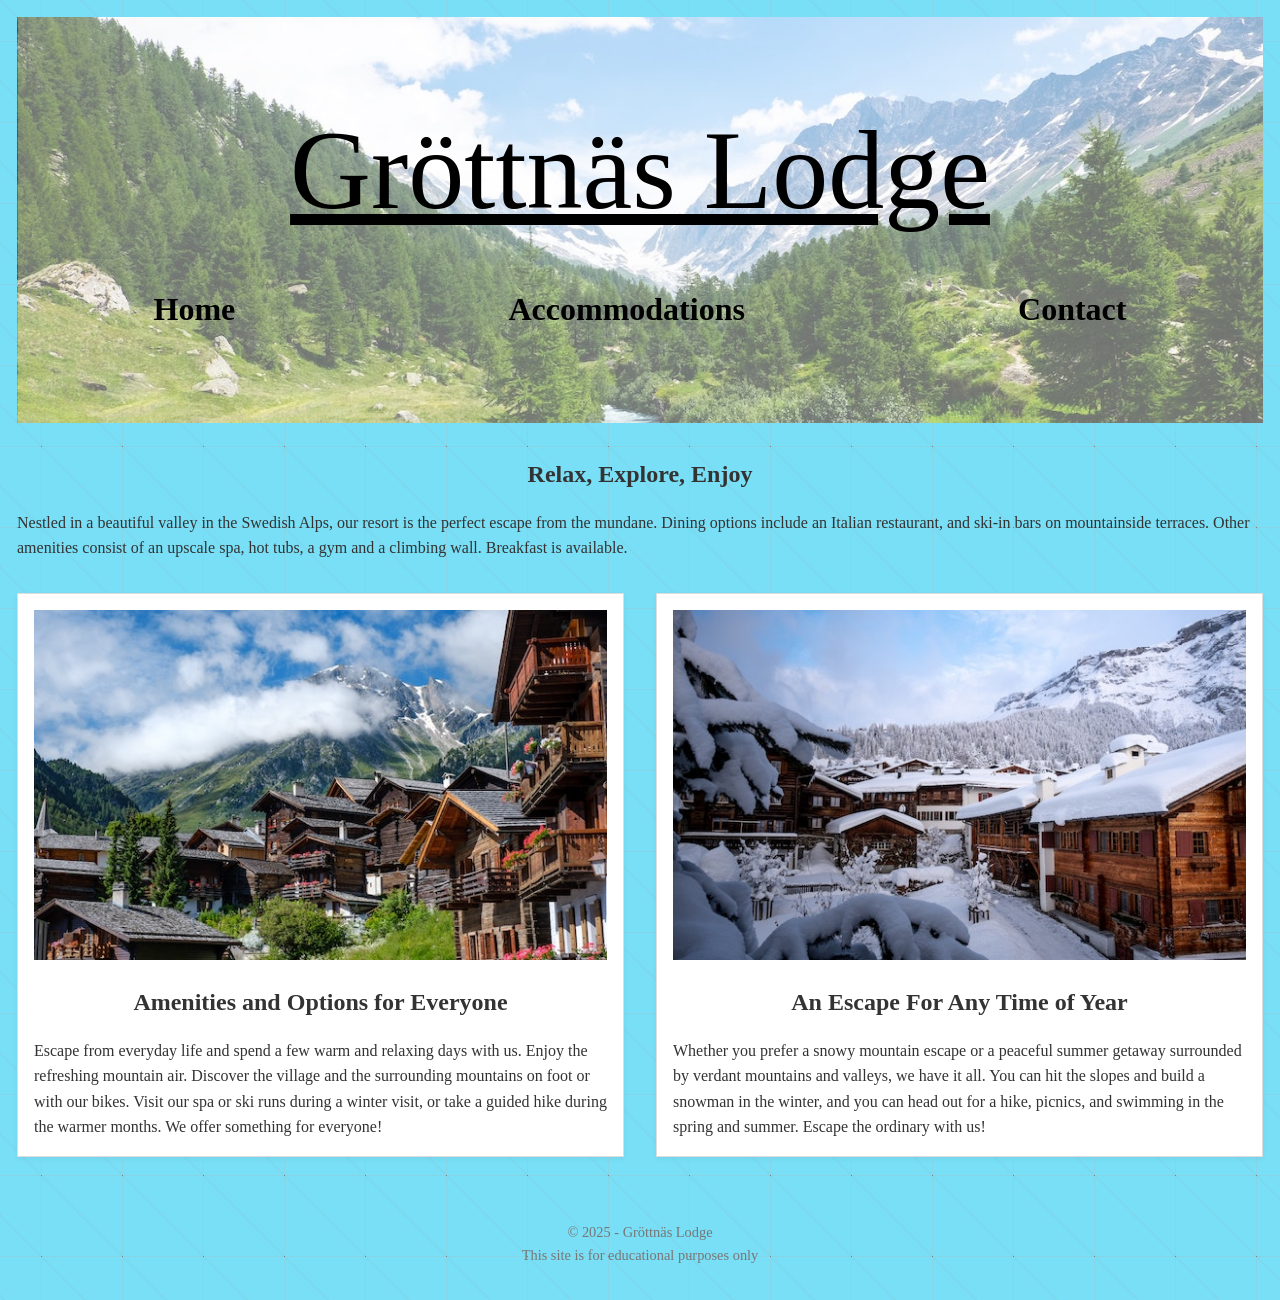
<file: index.html>
<!DOCTYPE html>
<html lang="en">
<head>
  <meta charset="UTF-8">
  <meta name="author" content="Griffin Flowers">
  <meta name="description" content="Welcome to Gröttnäs Lodge – your perfect mountain getaway.">
  <meta name="viewport" content="width=device-width, initial-scale=1.0">
  <title>Gröttnäs Lodge</title>
  <link rel="icon" href="images/favicon.ico" type="image/x-icon">
  <link rel="stylesheet" href="styles.css">
</head>
<body>
  <div class="wrapper">
    <header class="hero">
      <h1><a href="index.html">Gröttnäs Lodge</a></h1>
      <nav>
        <ul>
          <li><a href="index.html">Home</a></li>
          <li><a href="#">Accommodations</a></li>
          <li><a href="contact.html">Contact</a></li>
        </ul>
      </nav>
    </header>

    <main>
      <section class="intro">
        <h2 class="intro-heading">Relax, Explore, Enjoy</h2>
        <p>
          Nestled in a beautiful valley in the Swedish Alps, our resort is the perfect escape from the mundane.
          Dining options include an Italian restaurant, and ski-in bars on mountainside terraces. Other amenities
          consist of an upscale spa, hot tubs, a gym and a climbing wall. Breakfast is available.
        </p>
      </section>

      <section class="features">
        <article>
          <img src="images/swiss-chalet.jpg" alt="Charming Swiss chalet with mountain backdrop" width="600" height="300">
          <h3 class="intro-heading">Amenities and Options for Everyone</h3>
          <p>
            Escape from everyday life and spend a few warm and relaxing days with us. Enjoy the refreshing mountain air.
            Discover the village and the surrounding mountains on foot or with our bikes. Visit our spa or ski runs during
            a winter visit, or take a guided hike during the warmer months. We offer something for everyone!
          </p>
        </article>
        <article>
          <img src="images/snowy-chalet.jpg" alt="Snow-covered chalet in the Alps" width="600" height="300">
          <h3 class="intro-heading">An Escape For Any Time of Year</h3>
          <p>
            Whether you prefer a snowy mountain escape or a peaceful summer getaway surrounded by verdant mountains and valleys,
            we have it all. You can hit the slopes and build a snowman in the winter, and you can head out for a hike,
            picnics, and swimming in the spring and summer. Escape the ordinary with us!
          </p>
        </article>
      </section>
    </main>

    <footer>
      <p>&copy; 2025 - Gröttnäs Lodge</p>
      <p>This site is for educational purposes only</p>
    </footer>
  </div>
</body>
</html>
</file>
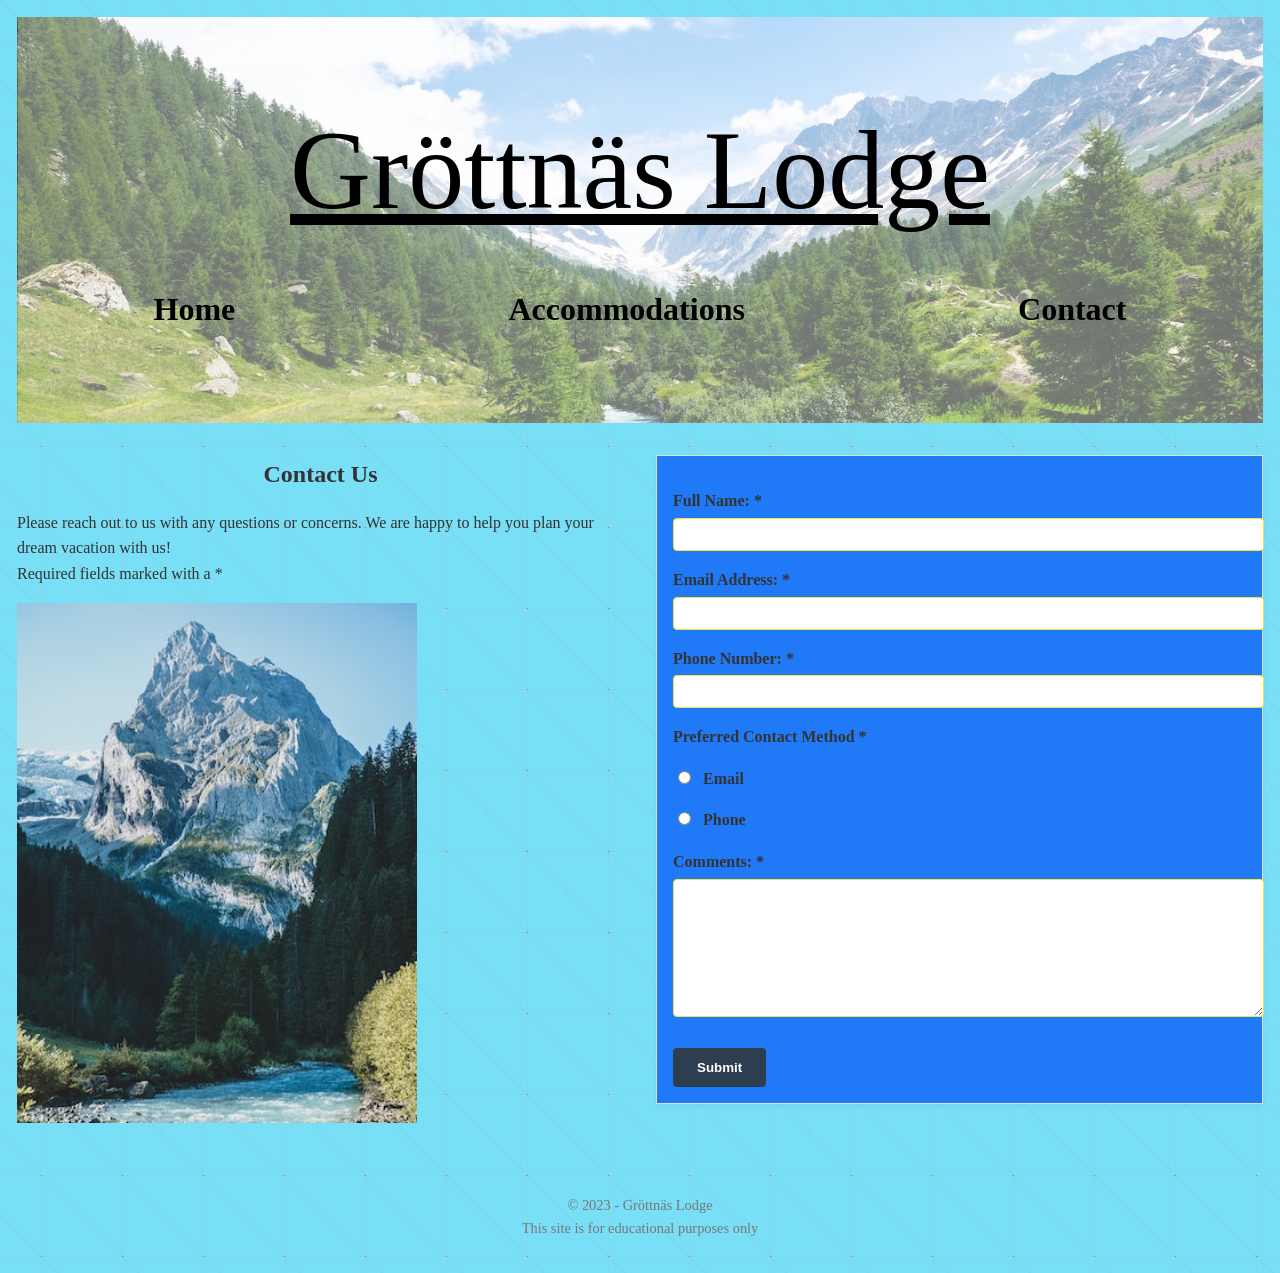
<file: contact.html>
<!DOCTYPE html>
<html lang="en">
<head>
  <meta charset="UTF-8">
  <meta name="author" content="Griffin Flowers">
  <meta name="description" content="Contact Gröttnäs Lodge for inquiries, support, and booking assistance.">
  <meta name="viewport" content="width=device-width, initial-scale=1.0">
  <title>Gröttnäs Lodge | Contact</title>
  <link rel="icon" href="images/favicon.ico" type="image/x-icon">
  <link rel="stylesheet" href="styles.css">
</head>
<body>
  <div class="wrapper">
    <header class="hero">
      <h1><a href="index.html">Gröttnäs Lodge</a></h1>
      <nav>
        <ul>
          <li><a href="index.html">Home</a></li>
          <li><a href="#">Accommodations</a></li>
          <li><a href="contact.html">Contact</a></li>
        </ul>
      </nav>
    </header>

    <main class="contact-grid">
      <section class="contact-info">
        <h2 class="intro-heading">Contact Us</h2>
        <p>
          Please reach out to us with any questions or concerns. We are happy to help you plan your dream vacation with us!<br>
          <strong>Required fields marked with a *</strong>
        </p>
        <img src="images/swiss-peak.jpg" alt="Snowy peak of the Swiss Alps" width="400" height="300">
      </section>

      <section class="contact-form">
        <form action="https://wp.zybooks.com/form-viewer.php" method="post">
          <label for="name">Full Name: *</label>
          <input type="text" id="name" name="name" required>

          <label for="email">Email Address: *</label>
          <input type="email" id="email" name="email" required>

          <label for="phone">Phone Number: *</label>
          <input type="tel" id="phone" name="phone" required>

          <fieldset>
            <legend>Preferred Contact Method *</legend>
            <label><input type="radio" name="contact-method" value="email" required> Email</label>
            <label><input type="radio" name="contact-method" value="phone"> Phone</label>
          </fieldset>

          <label for="comments">Comments: *</label>
          <textarea id="comments" name="comments" required></textarea>

          <input type="submit" value="Submit">
        </form>
      </section>
    </main>

    <footer>
      <p>&copy; 2023 - Gröttnäs Lodge</p>
      <p>This site is for educational purposes only</p>
    </footer>
  </div>
</body>
</html>
</file>
<file: styles.css>
/* OBFUSCATED BY CSSOBFUSCATOR.COM at 2025/05/03 04:28:30 */
html,body{margin-left:0;}nav a:hover{text-decoration:underline;}body,html{margin-bottom:0;}body,html{margin-right:0;}html,body{margin-top:0;}body,html{padding-left:0;}html,body{padding-bottom:0;}body,html{padding-right:0;}header[class~=hero]{background:url("images/swiss-valley.jpg") center/cover no-repeat;}body,html{padding-top:0;}html{border-left-width:0;}header[class~=hero]{color:#fff;}html{border-bottom-width:0;}html{border-right-width:0;}html{border-top-width:0;}html{border-left-style:none;}html{border-bottom-style:none;}html{border-right-style:none;}html{border-top-style:none;}html{border-left-color:currentColor;}html{border-bottom-color:currentColor;}html{border-right-color:currentColor;}html{border-top-color:currentColor;}html{border-image:none;}html{font-size:100%;}html{font:inherit;}body,html{vertical-align:baseline;}header[class~=hero]{text-align:center;}body{border-left-width:0;}body{border-bottom-width:0;}body{border-right-width:0;}body{border-top-width:0;}body{border-left-style:none;}body{border-bottom-style:none;}body{border-right-style:none;}body{border-top-style:none;}body{border-left-color:currentColor;}body{border-bottom-color:currentColor;}body{border-right-color:currentColor;}body{border-top-color:currentColor;}body{border-image:none;}body{font-size:100%;}body{font:inherit;}div,span{margin-left:0;}header[class~=hero],.features article{padding-left:1rem;}header[class~=hero]{padding-bottom:4rem;}div,span{margin-bottom:0;}span,div{margin-right:0;}span,div{margin-top:0;}span,div{padding-left:0;}div,span{padding-bottom:0;}div,span{padding-right:0;}blockquote:before{content:"";}header[class~=hero]{padding-right:1rem;}span,div{padding-top:0;}div{border-left-width:0;}div{border-bottom-width:0;}div{border-right-width:0;}div{border-top-width:0;}div{border-left-style:none;}div{border-bottom-style:none;}nav a:hover{color:var(--accent);}div{border-right-style:none;}div{border-top-style:none;}div{border-left-color:currentColor;}header[class~=hero]{padding-top:4rem;}div{border-bottom-color:currentColor;}div{border-right-color:currentColor;}div{border-top-color:currentColor;}div{border-image:none;}div{font-size:100%;}div{font:inherit;}div,span{vertical-align:baseline;}:root{--primary:#2c3e50;}.features article{flex:1 1 48%;}span{border-left-width:0;}span{border-bottom-width:0;}span{border-right-width:0;}span{border-top-width:0;}.features article{background:white;}span{border-left-style:none;}.features article{padding-bottom:1rem;}span{border-bottom-style:none;}span{border-right-style:none;}span{border-top-style:none;}span{border-left-color:currentColor;}span{border-bottom-color:currentColor;}span{border-right-color:currentColor;}span{border-top-color:currentColor;}span{border-image:none;}span{font-size:100%;}span{font:inherit;}applet,object,h1,iframe{margin-left:0;}object,h1,applet,iframe{margin-bottom:0;}applet,object{margin-right:0;}object,applet{margin-top:0;}object,applet{padding-left:0;}applet,object{padding-bottom:0;}object,applet{padding-right:0;}object,applet{padding-top:0;}applet{border-left-width:0;}applet{border-bottom-width:0;}applet{border-right-width:0;}applet{border-top-width:0;}applet{border-left-style:none;}:root{--accent:#f0e73d;}applet{border-bottom-style:none;}applet{border-right-style:none;}applet{border-top-style:none;}applet{border-left-color:currentColor;}applet{border-bottom-color:currentColor;}applet{border-right-color:currentColor;}applet{border-top-color:currentColor;}applet{border-image:none;}applet{font-size:100%;}applet{font:inherit;}applet,object{vertical-align:baseline;}object{border-left-width:0;}object{border-bottom-width:0;}object{border-right-width:0;}object{border-top-width:0;}object{border-left-style:none;}object{border-bottom-style:none;}object{border-right-style:none;}object{border-top-style:none;}object{border-left-color:currentColor;}object{border-bottom-color:currentColor;}object{border-right-color:currentColor;}object{border-top-color:currentColor;}object{border-image:none;}object{font-size:100%;}object{font:inherit;}.features article{padding-right:1rem;}h1,iframe{margin-right:0;}iframe,h1{margin-top:0;}.features article{padding-top:1rem;}iframe,h1{padding-left:0;}iframe,h1{padding-bottom:0;}h1,iframe{padding-right:0;}iframe,h1{padding-top:0;}iframe{border-left-width:0;}iframe{border-bottom-width:0;}iframe{border-right-width:0;}iframe{border-top-width:0;}iframe{border-left-style:none;}iframe{border-bottom-style:none;}iframe{border-right-style:none;}iframe{border-top-style:none;}iframe{border-left-color:currentColor;}iframe{border-bottom-color:currentColor;}iframe{border-right-color:currentColor;}iframe{border-top-color:currentColor;}iframe{border-image:none;}iframe{font-size:100%;}iframe{font:inherit;}iframe,h1{vertical-align:baseline;}.features article{border-left-width:.75pt;}.features article{border-bottom-width:.75pt;}h1{border-left-width:0;}h1{border-bottom-width:0;}.features article{border-right-width:.75pt;}h1{border-right-width:0;}h1{border-top-width:0;}h1{border-left-style:none;}h1{border-bottom-style:none;}h1{border-right-style:none;}.features article{border-top-width:.75pt;}h1{border-top-style:none;}h1{border-left-color:currentColor;}h1{border-bottom-color:currentColor;}h1{border-right-color:currentColor;}h1{border-top-color:currentColor;}h1{border-image:none;}h1{font-size:100%;}h1{font:inherit;}h2,h3{margin-left:0;}h3,h2{margin-bottom:0;}h2,h3{margin-right:0;}h2,h3{margin-top:0;}h3,h2{padding-left:0;}h2,h3{padding-bottom:0;}h2,h3{padding-right:0;}h3,h2{padding-top:0;}h2{border-left-width:0;}h2{border-bottom-width:0;}h2{border-right-width:0;}.features article{border-left-style:solid;}h2{border-top-width:0;}h2{border-left-style:none;}h2{border-bottom-style:none;}h2{border-right-style:none;}h2{border-top-style:none;}h2{border-left-color:currentColor;}h2{border-bottom-color:currentColor;}h2{border-right-color:currentColor;}h2{border-top-color:currentColor;}h2{border-image:none;}.features article{border-bottom-style:solid;}h2{font-size:100%;}h2{font:inherit;}h3,h2{vertical-align:baseline;}nav a:focus{text-decoration:underline;}h3{border-left-width:0;}h3{border-bottom-width:0;}h3{border-right-width:0;}h3{border-top-width:0;}h3{border-left-style:none;}h3{border-bottom-style:none;}h3{border-right-style:none;}.features article{border-right-style:solid;}h3{border-top-style:none;}.features article{border-top-style:solid;}h3{border-left-color:currentColor;}h3{border-bottom-color:currentColor;}h3{border-right-color:currentColor;}h3{border-top-color:currentColor;}h3{border-image:none;}h3{font-size:100%;}h3{font:inherit;}h5,h4{margin-left:0;}h4,h5{margin-bottom:0;}h4,h5{margin-right:0;}h4,h5{margin-top:0;}h4,h5{padding-left:0;}h4,h5{padding-bottom:0;}h5,h4{padding-right:0;}h4,h5{padding-top:0;}h4{border-left-width:0;}h4{border-bottom-width:0;}h4{border-right-width:0;}h4{border-top-width:0;}h4{border-left-style:none;}h4{border-bottom-style:none;}h4{border-right-style:none;}h4{border-top-style:none;}h4{border-left-color:currentColor;}h4{border-bottom-color:currentColor;}h4{border-right-color:currentColor;}h4{border-top-color:currentColor;}h4{border-image:none;}h4{font-size:100%;}h4{font:inherit;}nav a:focus{color:var(--accent);}h5,h4{vertical-align:baseline;}blockquote:before{content:none;}h5{border-left-width:0;}h5{border-bottom-width:0;}h5{border-right-width:0;}h5{border-top-width:0;}h5{border-left-style:none;}h5{border-bottom-style:none;}h5{border-right-style:none;}h5{border-top-style:none;}h5{border-left-color:currentColor;}h5{border-bottom-color:currentColor;}h5{border-right-color:currentColor;}h5{border-top-color:currentColor;}h5{border-image:none;}h5{font-size:100%;}h5{font:inherit;}p,h6{margin-left:0;}h6,p{margin-bottom:0;}p,h6{margin-right:0;}p,h6{margin-top:0;}h6,p{padding-left:0;}h6,p{padding-bottom:0;}h6,p{padding-right:0;}p,h6{padding-top:0;}h6{border-left-width:0;}h6{border-bottom-width:0;}h6{border-right-width:0;}h6{border-top-width:0;}.features article{border-left-color:#ddd;}h6{border-left-style:none;}h6{border-bottom-style:none;}h6{border-right-style:none;}h6{border-top-style:none;}h6{border-left-color:currentColor;}h6{border-bottom-color:currentColor;}h6{border-right-color:currentColor;}h6{border-top-color:currentColor;}h6{border-image:none;}h6{font-size:100%;}h6{font:inherit;}p,h6{vertical-align:baseline;}p{border-left-width:0;}p{border-bottom-width:0;}p{border-right-width:0;}p{border-top-width:0;}p{border-left-style:none;}p{border-bottom-style:none;}p{border-right-style:none;}.features article{border-bottom-color:#ddd;}p{border-top-style:none;}p{border-left-color:currentColor;}p{border-bottom-color:currentColor;}p{border-right-color:currentColor;}p{border-top-color:currentColor;}p{border-image:none;}.features article{border-right-color:#ddd;}p{font-size:100%;}p{font:inherit;}:root{--bg:#78dff6;}blockquote,pre{margin-left:0;}blockquote,pre{margin-bottom:0;}blockquote,pre{margin-right:0;}pre,blockquote{margin-top:0;}:root{--text:#333;}pre,blockquote,a,abbr{padding-left:0;}pre,blockquote{padding-bottom:0;}pre,blockquote{padding-right:0;}blockquote,pre{padding-top:0;}blockquote:after{content:"";}blockquote{border-left-width:0;}blockquote{border-bottom-width:0;}blockquote{border-right-width:0;}blockquote{border-top-width:0;}blockquote{border-left-style:none;}blockquote{border-bottom-style:none;}blockquote{border-right-style:none;}blockquote{border-top-style:none;}blockquote{border-left-color:currentColor;}blockquote{border-bottom-color:currentColor;}blockquote{border-right-color:currentColor;}blockquote{border-top-color:currentColor;}blockquote{border-image:none;}blockquote{font-size:100%;}blockquote{font:inherit;}pre,blockquote{vertical-align:baseline;}pre{border-left-width:0;}pre{border-bottom-width:0;}pre{border-right-width:0;}pre{border-top-width:0;}pre{border-left-style:none;}pre{border-bottom-style:none;}pre{border-right-style:none;}pre{border-top-style:none;}pre{border-left-color:currentColor;}pre{border-bottom-color:currentColor;}pre{border-right-color:currentColor;}pre{border-top-color:currentColor;}pre{border-image:none;}pre{font-size:100%;}pre{font:inherit;}abbr,a{margin-left:0;}abbr,a{margin-bottom:0;}abbr,a{margin-right:0;}abbr,a{margin-top:0;}:root{--font-main:"magallanes",serif;}a,abbr{padding-bottom:0;}abbr,a{padding-right:0;}a,abbr{padding-top:0;}a{border-left-width:0;}a{border-bottom-width:0;}a{border-right-width:0;}a{border-top-width:0;}a{border-left-style:none;}a{border-bottom-style:none;}a{border-right-style:none;}a{border-top-style:none;}a{border-left-color:currentColor;}a{border-bottom-color:currentColor;}a{border-right-color:currentColor;}a{border-top-color:currentColor;}a{border-image:none;}a{font-size:100%;}a{font:inherit;}.features article{border-top-color:#ddd;}a,abbr{vertical-align:baseline;}.features article{border-image:none;}abbr{border-left-width:0;}abbr{border-bottom-width:0;}abbr{border-right-width:0;}abbr{border-top-width:0;}abbr{border-left-style:none;}abbr{border-bottom-style:none;}abbr{border-right-style:none;}abbr{border-top-style:none;}abbr{border-left-color:currentColor;}abbr{border-bottom-color:currentColor;}abbr{border-right-color:currentColor;}abbr{border-top-color:currentColor;}abbr{border-image:none;}abbr{font-size:100%;}abbr{font:inherit;}address,acronym{margin-left:0;}acronym,address{margin-bottom:0;}acronym,address{margin-right:0;}acronym,address{margin-top:0;}address,acronym{padding-left:0;}acronym,address{padding-bottom:0;}address,acronym{padding-right:0;}address,acronym{padding-top:0;}acronym{border-left-width:0;}acronym{border-bottom-width:0;}acronym{border-right-width:0;}blockquote:after{content:none;}acronym{border-top-width:0;}acronym{border-left-style:none;}acronym{border-bottom-style:none;}acronym{border-right-style:none;}acronym{border-top-style:none;}acronym{border-left-color:currentColor;}q:before{content:"";}acronym{border-bottom-color:currentColor;}acronym{border-right-color:currentColor;}acronym{border-top-color:currentColor;}acronym{border-image:none;}acronym{font-size:100%;}acronym{font:inherit;}address,acronym{vertical-align:baseline;}[class~=wrapper]{max-width:80pc;}address{border-left-width:0;}address{border-bottom-width:0;}address{border-right-width:0;}address{border-top-width:0;}address{border-left-style:none;}address{border-bottom-style:none;}address{border-right-style:none;}address{border-top-style:none;}address{border-left-color:currentColor;}address{border-bottom-color:currentColor;}address{border-right-color:currentColor;}address{border-top-color:currentColor;}.features article{box-shadow:0 .020833333in 5px rgba(0,0,0,.05);}address{border-image:none;}address{font-size:100%;}address{font:inherit;}big,cite{margin-left:0;}big,cite{margin-bottom:0;}cite,big{margin-right:0;}cite,big{margin-top:0;}big,cite{padding-left:0;}big,cite{padding-bottom:0;}big,cite{padding-right:0;}cite,big{padding-top:0;}big{border-left-width:0;}big{border-bottom-width:0;}big{border-right-width:0;}big{border-top-width:0;}big{border-left-style:none;}big{border-bottom-style:none;}big{border-right-style:none;}big{border-top-style:none;}big{border-left-color:currentColor;}big{border-bottom-color:currentColor;}big{border-right-color:currentColor;}big{border-top-color:currentColor;}.features article{box-sizing:border-box;}big{border-image:none;}big{font-size:100%;}big{font:inherit;}big,cite{vertical-align:baseline;}cite{border-left-width:0;}cite{border-bottom-width:0;}cite{border-right-width:0;}cite{border-top-width:0;}q:before{content:none;}cite{border-left-style:none;}cite{border-bottom-style:none;}cite{border-right-style:none;}.features img{width:100%;}cite{border-top-style:none;}cite{border-left-color:currentColor;}cite{border-bottom-color:currentColor;}cite{border-right-color:currentColor;}cite{border-top-color:currentColor;}cite{border-image:none;}cite{font-size:100%;}cite{font:inherit;}del,code{margin-left:0;}code,del{margin-bottom:0;}.features img{height:auto;}em,code,dfn,del{margin-right:0;}del,code,dfn,em{margin-top:0;}del,code{padding-left:0;}code,del{padding-bottom:0;}code,del{padding-right:0;}del,code{padding-top:0;}code{border-left-width:0;}.features img{margin-bottom:1rem;}code{border-bottom-width:0;}code{border-right-width:0;}code{border-top-width:0;}code{border-left-style:none;}code{border-bottom-style:none;}code{border-right-style:none;}code{border-top-style:none;}code{border-left-color:currentColor;}code{border-bottom-color:currentColor;}code{border-right-color:currentColor;}code{border-top-color:currentColor;}code{border-image:none;}code{font-size:100%;}code{font:inherit;}del,code{vertical-align:baseline;}del{border-left-width:0;}del{border-bottom-width:0;}del{border-right-width:0;}del{border-top-width:0;}del{border-left-style:none;}del{border-bottom-style:none;}del{border-right-style:none;}del{border-top-style:none;}del{border-left-color:currentColor;}del{border-bottom-color:currentColor;}del{border-right-color:currentColor;}del{border-top-color:currentColor;}del{border-image:none;}del{font-size:100%;}del{font:inherit;}em,dfn{margin-left:0;}dfn,em{margin-bottom:0;}[class~=wrapper]{margin-left:auto;}dfn,em{padding-left:0;}dfn,em{padding-bottom:0;}em,dfn{padding-right:0;}em,dfn{padding-top:0;}dfn{border-left-width:0;}dfn{border-bottom-width:0;}dfn{border-right-width:0;}dfn{border-top-width:0;}dfn{border-left-style:none;}dfn{border-bottom-style:none;}dfn{border-right-style:none;}dfn{border-top-style:none;}dfn{border-left-color:currentColor;}dfn{border-bottom-color:currentColor;}dfn{border-right-color:currentColor;}[class~=contact-info] img{max-width:100%;}dfn{border-top-color:currentColor;}dfn{border-image:none;}dfn{font-size:100%;}dfn{font:inherit;}dfn,em{vertical-align:baseline;}em{border-left-width:0;}em{border-bottom-width:0;}em{border-right-width:0;}em{border-top-width:0;}em{border-left-style:none;}em{border-bottom-style:none;}em{border-right-style:none;}em{border-top-style:none;}em{border-left-color:currentColor;}em{border-bottom-color:currentColor;}em{border-right-color:currentColor;}em{border-top-color:currentColor;}em{border-image:none;}em{font-size:100%;}em{font:inherit;}[class~=contact-info] img{height:auto;}ins,img{margin-left:0;}img,ins,kbd,[class~=wrapper]{margin-bottom:0;}ins,img{margin-right:0;}[class~=contact-info] img{margin-top:1rem;}ins,img{margin-top:0;}img,ins{padding-left:0;}ins,img{padding-bottom:0;}ins,img{padding-right:0;}img,ins{padding-top:0;}img{border-left-width:0;}img{border-bottom-width:0;}img{border-right-width:0;}img{border-top-width:0;}img{border-left-style:none;}input[type="text"]{width:100%;}img{border-bottom-style:none;}q:after{content:"";}img{border-right-style:none;}img{border-top-style:none;}img{border-left-color:currentColor;}q:after{content:none;}img{border-bottom-color:currentColor;}img{border-right-color:currentColor;}img{border-top-color:currentColor;}img{border-image:none;}img{font-size:100%;}img{font:inherit;}img,ins{vertical-align:baseline;}input[type="text"]{padding-left:.5rem;}ins{border-left-width:0;}ins{border-bottom-width:0;}ins{border-right-width:0;}ins{border-top-width:0;}ins{border-left-style:none;}ins{border-bottom-style:none;}ins{border-right-style:none;}ins{border-top-style:none;}input[type="text"]{padding-bottom:.5rem;}ins{border-left-color:currentColor;}ins{border-bottom-color:currentColor;}ins{border-right-color:currentColor;}ins{border-top-color:currentColor;}input[type="text"]{padding-right:.5rem;}ins{border-image:none;}ins{font-size:100%;}ins{font:inherit;}q,kbd{margin-left:0;}kbd,q{margin-right:0;}[class~=wrapper],s,kbd,q{margin-top:0;}q,kbd{padding-left:0;}nav ul{display:flex;}kbd,q{padding-bottom:0;}q,kbd{padding-right:0;}q,kbd{padding-top:0;}kbd{border-left-width:0;}kbd{border-bottom-width:0;}kbd{border-right-width:0;}input[type="text"]{padding-top:.5rem;}[class~=wrapper]{margin-right:auto;}kbd{border-top-width:0;}kbd{border-left-style:none;}input[type="text"]{margin-top:.25rem;}kbd{border-bottom-style:none;}kbd{border-right-style:none;}kbd{border-top-style:none;}kbd{border-left-color:currentColor;}kbd{border-bottom-color:currentColor;}kbd{border-right-color:currentColor;}input[type="text"]{border-left-width:.0625pc;}nav ul{flex-wrap:wrap;}kbd{border-top-color:currentColor;}kbd{border-image:none;}kbd{font-size:100%;}kbd{font:inherit;}kbd,q{vertical-align:baseline;}s,q{margin-bottom:0;}q{border-left-width:0;}q{border-bottom-width:0;}header h1 a{color:#000;}q{border-right-width:0;}q{border-top-width:0;}input[type="text"]{border-bottom-width:.0625pc;}q{border-left-style:none;}q{border-bottom-style:none;}q{border-right-style:none;}q{border-top-style:none;}q{border-left-color:currentColor;}q{border-bottom-color:currentColor;}q{border-right-color:currentColor;}q{border-top-color:currentColor;}q{border-image:none;}q{font-size:100%;}q{font:inherit;}s,samp{margin-left:0;}samp,s{margin-right:0;}input[type="text"]{border-right-width:.0625pc;}samp,s{padding-left:0;}samp,s{padding-bottom:0;}s,samp{padding-right:0;}samp,s{padding-top:0;}s{border-left-width:0;}s{border-bottom-width:0;}s{border-right-width:0;}[class~=wrapper]{padding-left:1rem;}s{border-top-width:0;}s{border-left-style:none;}input[type="text"]{border-top-width:.0625pc;}s{border-bottom-style:none;}s{border-right-style:none;}s{border-top-style:none;}s{border-left-color:currentColor;}s{border-bottom-color:currentColor;}s{border-right-color:currentColor;}s{border-top-color:currentColor;}s{border-image:none;}s{font-size:100%;}s{font:inherit;}samp,s{vertical-align:baseline;}small,samp{margin-bottom:0;}small,samp{margin-top:0;}samp{border-left-width:0;}samp{border-bottom-width:0;}samp{border-right-width:0;}samp{border-top-width:0;}samp{border-left-style:none;}samp{border-bottom-style:none;}samp{border-right-style:none;}samp{border-top-style:none;}samp{border-left-color:currentColor;}samp{border-bottom-color:currentColor;}samp{border-right-color:currentColor;}input[type="text"]{border-left-style:solid;}input[type="text"]{border-bottom-style:solid;}samp{border-top-color:currentColor;}samp{border-image:none;}samp{font-size:100%;}samp{font:inherit;}small,strike{margin-left:0;}strike,small{margin-right:0;}strike,small{padding-left:0;}small,strike{padding-bottom:0;}input[type="text"]{border-right-style:solid;}strike,small{padding-right:0;}strike,small{padding-top:0;}small{border-left-width:0;}small{border-bottom-width:0;}small{border-right-width:0;}small{border-top-width:0;}small{border-left-style:none;}small{border-bottom-style:none;}small{border-right-style:none;}small{border-top-style:none;}small{border-left-color:currentColor;}small{border-bottom-color:currentColor;}nav ul{justify-content:center;}small{border-right-color:currentColor;}small{border-top-color:currentColor;}small{border-image:none;}[class~=wrapper]{padding-bottom:1rem;}small{font-size:100%;}small{font:inherit;}strike,small{vertical-align:baseline;}strong,strike{margin-bottom:0;}strike,strong{margin-top:0;}strike{border-left-width:0;}strike{border-bottom-width:0;}strike{border-right-width:0;}strike{border-top-width:0;}strike{border-left-style:none;}strike{border-bottom-style:none;}strike{border-right-style:none;}strike{border-top-style:none;}strike{border-left-color:currentColor;}strike{border-bottom-color:currentColor;}strike{border-right-color:currentColor;}strike{border-top-color:currentColor;}strike{border-image:none;}strike{font-size:100%;}strike{font:inherit;}input[type="text"]{border-top-style:solid;}sub,strong{margin-left:0;}input[type="text"]{border-left-color:#ccc;}input[type="text"]{border-bottom-color:#ccc;}sub,strong{margin-right:0;}sub,strong,sup,nav ul{padding-left:0;}strong,sub{padding-bottom:0;}strong,sub{padding-right:0;}strong,sub{padding-top:0;}strong{border-left-width:0;}strong{border-bottom-width:0;}strong{border-right-width:0;}strong{border-top-width:0;}strong{border-left-style:none;}strong{border-bottom-style:none;}strong{border-right-style:none;}strong{border-top-style:none;}strong{border-left-color:currentColor;}strong{border-bottom-color:currentColor;}strong{border-right-color:currentColor;}strong{border-top-color:currentColor;}strong{border-image:none;}strong{font-size:100%;}strong{font:inherit;}[class~=wrapper]{padding-right:1rem;}strong,sub{vertical-align:baseline;}nav ul{gap:2rem;}sup,sub{margin-bottom:0;}sub,sup{margin-top:0;}input[type="text"]{border-right-color:#ccc;}sub{border-left-width:0;}sub{border-bottom-width:0;}sub{border-right-width:0;}sub{border-top-width:0;}input[type="text"]{border-top-color:#ccc;}sub{border-left-style:none;}sub{border-bottom-style:none;}sub{border-right-style:none;}sub{border-top-style:none;}sub{border-left-color:currentColor;}sub{border-bottom-color:currentColor;}sub{border-right-color:currentColor;}sub{border-top-color:currentColor;}input[type="text"],sub{border-image:none;}sub{font-size:100%;}sub{font:inherit;}tt,sup{margin-left:0;}tt,sup{margin-right:0;}sup,tt{padding-bottom:0;}nav ul,sup,var,tt{padding-right:0;}sup,tt{padding-top:0;}sup{border-left-width:0;}sup{border-bottom-width:0;}sup{border-right-width:0;}sup{border-top-width:0;}sup{border-left-style:none;}sup{border-bottom-style:none;}sup{border-right-style:none;}sup{border-top-style:none;}nav ul{padding-bottom:1rem;}sup{border-left-color:currentColor;}sup{border-bottom-color:currentColor;}[class~=wrapper]{padding-top:1rem;}sup{border-right-color:currentColor;}sup{border-top-color:currentColor;}sup{border-image:none;}sup{font-size:100%;}sup{font:inherit;}sup,tt{vertical-align:baseline;}tt,var{margin-bottom:0;}tt,var{margin-top:0;}tt,var{padding-left:0;}tt{border-left-width:0;}tt{border-bottom-width:0;}input[type="text"]{border-radius:.041666667in;}tt{border-right-width:0;}tt{border-top-width:0;}tt{border-left-style:none;}tt{border-bottom-style:none;}tt{border-right-style:none;}tt{border-top-style:none;}tt{border-left-color:currentColor;}tt{border-bottom-color:currentColor;}tt{border-right-color:currentColor;}tt{border-top-color:currentColor;}tt{border-image:none;}tt{font-size:100%;}tt{font:inherit;}b,var{margin-left:0;}var,b{margin-right:0;}input[type="email"]{width:100%;}b,var{padding-bottom:0;}b,var{padding-top:0;}var{border-left-width:0;}var{border-bottom-width:0;}var{border-right-width:0;}var{border-top-width:0;}var{border-left-style:none;}var{border-bottom-style:none;}var{border-right-style:none;}var{border-top-style:none;}var{border-left-color:currentColor;}var{border-bottom-color:currentColor;}var{border-right-color:currentColor;}var{border-top-color:currentColor;}var{border-image:none;}var{font-size:100%;}var{font:inherit;}input[type="email"]{padding-left:.5rem;}b,var{vertical-align:baseline;}u,b{margin-bottom:0;}u,b{margin-top:0;}b,u{padding-left:0;}u,b{padding-right:0;}b{border-left-width:0;}b{border-bottom-width:0;}b{border-right-width:0;}b{border-top-width:0;}[class~=wrapper]{border-left-width:.75pt;}b{border-left-style:none;}b{border-bottom-style:none;}b{border-right-style:none;}b{border-top-style:none;}b{border-left-color:currentColor;}b{border-bottom-color:currentColor;}b{border-right-color:currentColor;}b{border-top-color:currentColor;}nav ul{padding-top:1rem;}input[type="email"]{padding-bottom:.5rem;}b{border-image:none;}b{font-size:100%;}b{font:inherit;}u,i{margin-left:0;}i,u{margin-right:0;}i,u{padding-bottom:0;}u,i{padding-top:0;}u{border-left-width:0;}u{border-bottom-width:0;}u{border-right-width:0;}u{border-top-width:0;}u{border-left-style:none;}u{border-bottom-style:none;}u{border-right-style:none;}u{border-top-style:none;}u{border-left-color:currentColor;}u{border-bottom-color:currentColor;}u{border-right-color:currentColor;}u{border-top-color:currentColor;}u{border-image:none;}u{font-size:100%;}u{font:inherit;}i,u{vertical-align:baseline;}center,i{margin-bottom:0;}i,center{margin-top:0;}i,center{padding-left:0;}nav ul{list-style:none;}center,i{padding-right:0;}i{border-left-width:0;}input[type="email"]{padding-right:.5rem;}i{border-bottom-width:0;}i{border-right-width:0;}i{border-top-width:0;}i{border-left-style:none;}i{border-bottom-style:none;}i{border-right-style:none;}i{border-top-style:none;}input[type="email"]{padding-top:.5rem;}input[type="email"]{margin-top:.25rem;}i{border-left-color:currentColor;}i{border-bottom-color:currentColor;}i{border-right-color:currentColor;}i{border-top-color:currentColor;}i{border-image:none;}i{font-size:100%;}i{font:inherit;}dl,center{margin-left:0;}input[type="email"],[class~=wrapper]{border-bottom-width:.75pt;}dl,center{margin-right:0;}input[type="email"]{border-left-width:.0625pc;}center,dl{padding-bottom:0;}center,dl{padding-top:0;}input[type="email"],[class~=wrapper]{border-right-width:.0625pc;}center{border-left-width:0;}[class~=wrapper],input[type="email"]{border-top-width:.0625pc;}center{border-bottom-width:0;}center{border-right-width:0;}center{border-top-width:0;}center{border-left-style:none;}center{border-bottom-style:none;}center{border-right-style:none;}center{border-top-style:none;}center{border-left-color:currentColor;}center{border-bottom-color:currentColor;}center{border-right-color:currentColor;}center{border-top-color:currentColor;}center{border-image:none;}center{font-size:100%;}center{font:inherit;}dl,center{vertical-align:baseline;}header h1 a{text-decoration:underline;}dt,dl{margin-bottom:0;}dt,dl{margin-top:0;}dt,dl{padding-left:0;}dt,dl{padding-right:0;}dl{border-left-width:0;}dl{border-bottom-width:0;}dl{border-right-width:0;}dl{border-top-width:0;}dl{border-left-style:none;}dl{border-bottom-style:none;}dl{border-right-style:none;}dl{border-top-style:none;}dl{border-left-color:currentColor;}dl{border-bottom-color:currentColor;}dl{border-right-color:currentColor;}dl{border-top-color:currentColor;}dl{border-image:none;}dl{font-size:100%;}dl{font:inherit;}dt,dd{margin-left:0;}input[type="email"]{border-left-style:solid;}ul,dt,ol,dd{margin-right:0;}input[type="email"]{border-bottom-style:solid;}dd,ul,dt,ol{padding-bottom:0;}dt,dd{padding-top:0;}dt{border-left-width:0;}dt{border-bottom-width:0;}dt{border-right-width:0;}dt{border-top-width:0;}dt{border-left-style:none;}dt{border-bottom-style:none;}dt{border-right-style:none;}dt{border-top-style:none;}dt{border-left-color:currentColor;}dt{border-bottom-color:currentColor;}dt{border-right-color:currentColor;}dt{border-top-color:currentColor;}dt{border-image:none;}dt{font-size:100%;}dt{font:inherit;}dt,dd{vertical-align:baseline;}dd,ol{margin-bottom:0;}dd,ol{margin-top:0;}ol,dd{padding-left:0;}dd,ol{padding-right:0;}dd{border-left-width:0;}dd{border-bottom-width:0;}dd{border-right-width:0;}dd{border-top-width:0;}dd{border-left-style:none;}dd{border-bottom-style:none;}dd{border-right-style:none;}dd{border-top-style:none;}dd{border-left-color:currentColor;}dd{border-bottom-color:currentColor;}dd{border-right-color:currentColor;}dd{border-top-color:currentColor;}dd{border-image:none;}dd{font-size:100%;}dd{font:inherit;}ul,ol{margin-left:0;}input[type="email"]{border-right-style:solid;}input[type="email"]{border-top-style:solid;}ul,ol{padding-top:0;}ol{border-left-width:0;}ol{border-bottom-width:0;}ol{border-right-width:0;}ol{border-top-width:0;}ol{border-left-style:none;}ol{border-bottom-style:none;}input[type="email"]{border-left-color:#ccc;}ol{border-right-style:none;}ol{border-top-style:none;}ol{border-left-color:currentColor;}ol{border-bottom-color:currentColor;}ol{border-right-color:currentColor;}ol{border-top-color:currentColor;}ol{border-image:none;}ol{font-size:100%;}ol{font:inherit;}ol,ul{vertical-align:baseline;}li,ul{margin-bottom:0;}li,ul{margin-top:0;}li,ul{padding-left:0;}li,ul{padding-right:0;}ul{border-left-width:0;}input[type="email"]{border-bottom-color:#ccc;}ul{border-bottom-width:0;}ul{border-right-width:0;}ul{border-top-width:0;}input[type="email"]{border-right-color:#ccc;}ul{border-left-style:none;}ul{border-bottom-style:none;}ul{border-right-style:none;}input[type="email"]{border-top-color:#ccc;}ul{border-top-style:none;}ul{border-left-color:currentColor;}ul{border-bottom-color:currentColor;}ul{border-right-color:currentColor;}nav ul{text-align:center;}ul{border-top-color:currentColor;}ul,input[type="email"]{border-image:none;}ul{font-size:100%;}ul{font:inherit;}fieldset,li{margin-left:0;}fieldset,li{margin-right:0;}nav ul{font-size:2rem;}fieldset,li{padding-bottom:0;}li,fieldset{padding-top:0;}[class~=wrapper]{border-left-style:solid;}li{border-left-width:0;}li{border-bottom-width:0;}li{border-right-width:0;}li{border-top-width:0;}li{border-left-style:none;}li{border-bottom-style:none;}li{border-right-style:none;}li{border-top-style:none;}li{border-left-color:currentColor;}[class~=wrapper]{border-bottom-style:solid;}li{border-bottom-color:currentColor;}li{border-right-color:currentColor;}li{border-top-color:currentColor;}li{border-image:none;}li{font-size:100%;}li{font:inherit;}li,fieldset{vertical-align:baseline;}fieldset,form{margin-bottom:0;}form,fieldset{margin-top:0;}form,fieldset{padding-left:0;}form,fieldset{padding-right:0;}fieldset{border-left-width:0;}fieldset{border-bottom-width:0;}fieldset{border-right-width:0;}fieldset{border-top-width:0;}fieldset{border-left-style:none;}input[type="email"]{border-radius:.041666667in;}fieldset{border-bottom-style:none;}fieldset{border-right-style:none;}fieldset{border-top-style:none;}fieldset{border-left-color:currentColor;}fieldset{border-bottom-color:currentColor;}input[type="tel"]{width:100%;}fieldset{border-right-color:currentColor;}fieldset{border-top-color:currentColor;}fieldset{border-image:none;}fieldset{font-size:100%;}fieldset{font:inherit;}label,form{margin-left:0;}nav li{flex:1 1 auto;}label,form{margin-right:0;}label,form{padding-bottom:0;}label,form{padding-top:0;}[class~=wrapper]{border-right-style:solid;}form{border-left-width:0;}form{border-bottom-width:0;}form{border-right-width:0;}form{border-top-width:0;}form{border-left-style:none;}form{border-bottom-style:none;}form{border-right-style:none;}input[type="tel"]{padding-left:.5rem;}form{border-top-style:none;}form{border-left-color:currentColor;}form{border-bottom-color:currentColor;}form{border-right-color:currentColor;}form{border-top-color:currentColor;}form{border-image:none;}form{font-size:100%;}form{font:inherit;}label,form{vertical-align:baseline;}label,legend{margin-bottom:0;}label,legend{margin-top:0;}label,legend{padding-left:0;}label,legend{padding-right:0;}input[type="tel"]{padding-bottom:.5rem;}label{border-left-width:0;}label{border-bottom-width:0;}label{border-right-width:0;}label{border-top-width:0;}nav a{color:#000;}label{border-left-style:none;}label{border-bottom-style:none;}label{border-right-style:none;}label{border-top-style:none;}label{border-left-color:currentColor;}label{border-bottom-color:currentColor;}label{border-right-color:currentColor;}label{border-top-color:currentColor;}label{border-image:none;}label{font-size:100%;}label{font:inherit;}table,legend{margin-left:0;}table,legend{margin-right:0;}input[type="tel"]{padding-right:.5rem;}table,legend{padding-bottom:0;}legend,table{padding-top:0;}legend{border-left-width:0;}legend{border-bottom-width:0;}legend{border-right-width:0;}legend{border-top-width:0;}legend{border-left-style:none;}legend{border-bottom-style:none;}legend{border-right-style:none;}input[type="tel"]{padding-top:.5rem;}legend{border-top-style:none;}legend{border-left-color:currentColor;}legend{border-bottom-color:currentColor;}legend{border-right-color:currentColor;}legend{border-top-color:currentColor;}legend{border-image:none;}legend{font-size:100%;}legend{font:inherit;}table,legend{vertical-align:baseline;}input[type="tel"]{margin-top:.25rem;}table,caption{margin-bottom:0;}input[type="tel"]{border-left-width:.0625pc;}table,caption{margin-top:0;}caption,table{padding-left:0;}table,caption{padding-right:0;}table{border-left-width:0;}table{border-bottom-width:0;}nav a{text-decoration:none;}input[type="tel"]{border-bottom-width:.0625pc;}table{border-right-width:0;}table{border-top-width:0;}table{border-left-style:none;}table{border-bottom-style:none;}table{border-right-style:none;}table{border-top-style:none;}table{border-left-color:currentColor;}table{border-bottom-color:currentColor;}table{border-right-color:currentColor;}table{border-top-color:currentColor;}table{border-image:none;}table{font-size:100%;}table{font:inherit;}tbody,caption{margin-left:0;}tbody,caption{margin-right:0;}tbody,caption{padding-bottom:0;}[class~=wrapper]{border-top-style:solid;}caption,tbody{padding-top:0;}caption{border-left-width:0;}caption{border-bottom-width:0;}caption{border-right-width:0;}[class~=wrapper]{border-left-color:rgba(255,255,255,0);}caption{border-top-width:0;}caption{border-left-style:none;}caption{border-bottom-style:none;}caption{border-right-style:none;}caption{border-top-style:none;}caption{border-left-color:currentColor;}caption{border-bottom-color:currentColor;}caption{border-right-color:currentColor;}caption{border-top-color:currentColor;}caption{border-image:none;}caption{font-size:100%;}caption{font:inherit;}caption,tbody{vertical-align:baseline;}tbody,tfoot{margin-bottom:0;}tfoot,tbody{margin-top:0;}tbody,tfoot{padding-left:0;}tfoot,tbody{padding-right:0;}input[type="tel"]{border-right-width:.0625pc;}input[type="tel"]{border-top-width:.0625pc;}tbody{border-left-width:0;}tbody{border-bottom-width:0;}tbody{border-right-width:0;}tbody{border-top-width:0;}tbody{border-left-style:none;}tbody{border-bottom-style:none;}tbody{border-right-style:none;}tbody{border-top-style:none;}tbody{border-left-color:currentColor;}tbody{border-bottom-color:currentColor;}input[type="tel"]{border-left-style:solid;}tbody{border-right-color:currentColor;}tbody{border-top-color:currentColor;}tbody{border-image:none;}tbody{font-size:100%;}tbody{font:inherit;}input[type="tel"]{border-bottom-style:solid;}tfoot,thead{margin-left:0;}nav a{font-weight:bold;}tfoot,thead{margin-right:0;}thead,tfoot{padding-bottom:0;}tfoot,thead{padding-top:0;}tfoot{border-left-width:0;}tfoot{border-bottom-width:0;}tfoot{border-right-width:0;}nav a{display:block;}tfoot{border-top-width:0;}tfoot{border-left-style:none;}tfoot{border-bottom-style:none;}tfoot{border-right-style:none;}tfoot{border-top-style:none;}tfoot{border-left-color:currentColor;}tfoot{border-bottom-color:currentColor;}tfoot{border-right-color:currentColor;}tfoot{border-top-color:currentColor;}tfoot{border-image:none;}tfoot{font-size:100%;}tfoot{font:inherit;}thead,tfoot{vertical-align:baseline;}tr,thead{margin-bottom:0;}tr,thead{margin-top:0;}thead,tr{padding-left:0;}input[type="tel"]{border-right-style:solid;}thead,tr{padding-right:0;}thead{border-left-width:0;}thead{border-bottom-width:0;}thead{border-right-width:0;}thead{border-top-width:0;}thead{border-left-style:none;}thead{border-bottom-style:none;}thead{border-right-style:none;}thead{border-top-style:none;}thead{border-left-color:currentColor;}thead{border-bottom-color:currentColor;}[class~=wrapper]{border-bottom-color:rgba(255,255,255,0);}thead{border-right-color:currentColor;}thead{border-top-color:currentColor;}thead{border-image:none;}thead{font-size:100%;}thead{font:inherit;}th,tr{margin-left:0;}th,tr{margin-right:0;}th,tr{padding-bottom:0;}input[type="tel"]{border-top-style:solid;}th,article,td,tr{padding-top:0;}tr{border-left-width:0;}tr{border-bottom-width:0;}tr{border-right-width:0;}tr{border-top-width:0;}tr{border-left-style:none;}tr{border-bottom-style:none;}tr{border-right-style:none;}tr{border-top-style:none;}tr{border-left-color:currentColor;}tr{border-bottom-color:currentColor;}tr{border-right-color:currentColor;}tr{border-top-color:currentColor;}tr{border-image:none;}tr{font-size:100%;}tr{font:inherit;}th,tr{vertical-align:baseline;}td,th{margin-bottom:0;}th,td{margin-top:0;}td,th{padding-left:0;}td,th{padding-right:0;}input[type="tel"]{border-left-color:#ccc;}th{border-left-width:0;}th{border-bottom-width:0;}th{border-right-width:0;}th{border-top-width:0;}th{border-left-style:none;}th{border-bottom-style:none;}th{border-right-style:none;}th{border-top-style:none;}th{border-left-color:currentColor;}th{border-bottom-color:currentColor;}th{border-right-color:currentColor;}th{border-top-color:currentColor;}th{border-image:none;}th{font-size:100%;}th{font:inherit;}td,article{margin-left:0;}article,td{margin-right:0;}article,td{padding-bottom:0;}td{border-left-width:0;}td{border-bottom-width:0;}td{border-right-width:0;}td{border-top-width:0;}td{border-left-style:none;}td{border-bottom-style:none;}td{border-right-style:none;}td{border-top-style:none;}td{border-left-color:currentColor;}td{border-bottom-color:currentColor;}td{border-right-color:currentColor;}td{border-top-color:currentColor;}[class~=wrapper]{border-right-color:rgba(255,255,255,0);}[class~=wrapper]{border-top-color:rgba(255,255,255,0);}[class~=wrapper],td{border-image:none;}td{font-size:100%;}td{font:inherit;}td,article{vertical-align:baseline;}input[type="tel"]{border-bottom-color:#ccc;}article,aside{margin-bottom:0;}article,aside{margin-top:0;}aside,article{padding-left:0;}article,aside{padding-right:0;}article{border-left-width:0;}article{border-bottom-width:0;}nav a{padding-left:.5rem;}article{border-right-width:0;}article{border-top-width:0;}article{border-left-style:none;}article{border-bottom-style:none;}article{border-right-style:none;}article{border-top-style:none;}article{border-left-color:currentColor;}article{border-bottom-color:currentColor;}article{border-right-color:currentColor;}article{border-top-color:currentColor;}article{border-image:none;}article{font-size:100%;}article{font:inherit;}canvas,aside{margin-left:0;}aside,canvas{margin-right:0;}aside,canvas{padding-bottom:0;}canvas,aside{padding-top:0;}aside{border-left-width:0;}aside{border-bottom-width:0;}aside{border-right-width:0;}aside{border-top-width:0;}aside{border-left-style:none;}aside{border-bottom-style:none;}input[type="tel"]{border-right-color:#ccc;}aside{border-right-style:none;}aside{border-top-style:none;}aside{border-left-color:currentColor;}aside{border-bottom-color:currentColor;}aside{border-right-color:currentColor;}input[type="tel"]{border-top-color:#ccc;}aside{border-top-color:currentColor;}aside,input[type="tel"]{border-image:none;}aside{font-size:100%;}aside{font:inherit;}aside,canvas{vertical-align:baseline;}canvas,details{margin-bottom:0;}details,canvas{margin-top:0;}canvas,details{padding-left:0;}canvas,details{padding-right:0;}canvas{border-left-width:0;}canvas{border-bottom-width:0;}canvas{border-right-width:0;}canvas{border-top-width:0;}canvas{border-left-style:none;}canvas{border-bottom-style:none;}canvas{border-right-style:none;}canvas{border-top-style:none;}canvas{border-left-color:currentColor;}canvas{border-bottom-color:currentColor;}canvas{border-right-color:currentColor;}canvas{border-top-color:currentColor;}canvas{border-image:none;}canvas{font-size:100%;}canvas{font:inherit;}details,embed{margin-left:0;}details,embed{margin-right:0;}embed,details{padding-bottom:0;}details,embed{padding-top:0;}details{border-left-width:0;}details{border-bottom-width:0;}details{border-right-width:0;}details{border-top-width:0;}header h1 a{font-size:7rem;}details{border-left-style:none;}details{border-bottom-style:none;}details{border-right-style:none;}details{border-top-style:none;}details{border-left-color:currentColor;}details{border-bottom-color:currentColor;}details{border-right-color:currentColor;}details{border-top-color:currentColor;}details{border-image:none;}input[type="tel"]{border-radius:.041666667in;}details{font-size:100%;}details{font:inherit;}details,embed{vertical-align:baseline;}figure,embed{margin-bottom:0;}figure,embed{margin-top:0;}figure,embed{padding-left:0;}figure,embed{padding-right:0;}embed{border-left-width:0;}embed{border-bottom-width:0;}embed{border-right-width:0;}embed{border-top-width:0;}input[type="radio"]{margin-right:.5rem;}embed{border-left-style:none;}embed{border-bottom-style:none;}embed{border-right-style:none;}embed{border-top-style:none;}embed{border-left-color:currentColor;}embed{border-bottom-color:currentColor;}embed{border-right-color:currentColor;}embed{border-top-color:currentColor;}embed{border-image:none;}embed{font-size:100%;}embed{font:inherit;}figure,figcaption{margin-left:0;}figure,figcaption{margin-right:0;}input[type="submit"]{margin-top:1.5rem;}nav a{padding-bottom:.5rem;}figcaption,figure{padding-bottom:0;}figure,figcaption{padding-top:0;}figure{border-left-width:0;}figure{border-bottom-width:0;}figure{border-right-width:0;}figure{border-top-width:0;}figure{border-left-style:none;}figure{border-bottom-style:none;}figure{border-right-style:none;}figure{border-top-style:none;}figure{border-left-color:currentColor;}figure{border-bottom-color:currentColor;}figure{border-right-color:currentColor;}input[type="submit"]{padding-left:1.5rem;}figure{border-top-color:currentColor;}figure{border-image:none;}figure{font-size:100%;}figure{font:inherit;}figcaption,figure{vertical-align:baseline;}figcaption,footer{margin-bottom:0;}figcaption,footer{margin-top:0;}footer,figcaption{padding-left:0;}figcaption,footer{padding-right:0;}input[type="submit"]{padding-bottom:.75rem;}figcaption{border-left-width:0;}figcaption{border-bottom-width:0;}input[type="submit"]{padding-right:1.5rem;}figcaption{border-right-width:0;}figcaption{border-top-width:0;}figcaption{border-left-style:none;}figcaption{border-bottom-style:none;}figcaption{border-right-style:none;}figcaption{border-top-style:none;}figcaption{border-left-color:currentColor;}figcaption{border-bottom-color:currentColor;}figcaption{border-right-color:currentColor;}figcaption{border-top-color:currentColor;}figcaption{border-image:none;}figcaption{font-size:100%;}figcaption{font:inherit;}[class~=intro]{margin-bottom:2rem;}footer,header{margin-left:0;}header,footer{margin-right:0;}nav a{padding-right:.5rem;}footer,header{padding-bottom:0;}header,footer{padding-top:0;}footer{border-left-width:0;}footer{border-bottom-width:0;}footer{border-right-width:0;}footer{border-top-width:0;}footer{border-left-style:none;}footer{border-bottom-style:none;}footer{border-right-style:none;}footer{border-top-style:none;}footer{border-left-color:currentColor;}footer{border-bottom-color:currentColor;}footer{border-right-color:currentColor;}footer{border-top-color:currentColor;}footer{border-image:none;}footer{font-size:100%;}footer{font:inherit;}header,footer{vertical-align:baseline;}hgroup,header{margin-bottom:0;}header,hgroup{margin-top:0;}header,hgroup{padding-left:0;}header,hgroup{padding-right:0;}header{border-left-width:0;}header{border-bottom-width:0;}header{border-right-width:0;}header{border-top-width:0;}header{border-left-style:none;}header{border-bottom-style:none;}input[type="submit"]{padding-top:.75rem;}header{border-right-style:none;}header{border-top-style:none;}header{border-left-color:currentColor;}header{border-bottom-color:currentColor;}[class~=features]{display:flex;}header{border-right-color:currentColor;}header{border-top-color:currentColor;}header{border-image:none;}header{font-size:100%;}header{font:inherit;}hgroup,menu{margin-left:0;}menu,hgroup{margin-right:0;}input[type="submit"]{background-color:var(--primary);}menu,hgroup{padding-bottom:0;}menu,hgroup{padding-top:0;}hgroup{border-left-width:0;}hgroup{border-bottom-width:0;}hgroup{border-right-width:0;}hgroup{border-top-width:0;}hgroup{border-left-style:none;}hgroup{border-bottom-style:none;}hgroup{border-right-style:none;}hgroup{border-top-style:none;}hgroup{border-left-color:currentColor;}nav a{padding-top:.5rem;}input[type="submit"]{color:white;}hgroup{border-bottom-color:currentColor;}hgroup{border-right-color:currentColor;}hgroup{border-top-color:currentColor;}hgroup{border-image:none;}hgroup{font-size:100%;}hgroup{font:inherit;}input[type="submit"]{border-left-width:medium;}input[type="submit"]{border-bottom-width:medium;}menu,hgroup{vertical-align:baseline;}nav,menu{margin-bottom:0;}menu,nav{margin-top:0;}nav,menu{padding-left:0;}input[type="submit"]{border-right-width:medium;}nav,menu{padding-right:0;}menu{border-left-width:0;}menu{border-bottom-width:0;}menu{border-right-width:0;}menu{border-top-width:0;}menu,input[type="submit"]{border-left-style:none;}menu{border-bottom-style:none;}menu{border-right-style:none;}menu{border-top-style:none;}menu{border-left-color:currentColor;}menu{border-bottom-color:currentColor;}menu{border-right-color:currentColor;}menu{border-top-color:currentColor;}menu{border-image:none;}menu{font-size:100%;}menu{font:inherit;}output,nav{margin-left:0;}nav,output{margin-right:0;}nav,output{padding-bottom:0;}output,nav{padding-top:0;}nav{border-left-width:0;}nav{border-bottom-width:0;}nav{border-right-width:0;}input[type="submit"]{border-top-width:medium;}nav{border-top-width:0;}nav{border-left-style:none;}nav,input[type="submit"]{border-bottom-style:none;}input[type="submit"],nav{border-right-style:none;}input[type="submit"],nav{border-top-style:none;}nav{border-left-color:currentColor;}nav{border-bottom-color:currentColor;}nav{border-right-color:currentColor;}nav{border-top-color:currentColor;}nav{border-image:none;}nav{font-size:100%;}nav{font:inherit;}nav,output{vertical-align:baseline;}ruby,output{margin-bottom:0;}ruby,output{margin-top:0;}output,ruby{padding-left:0;}output,ruby{padding-right:0;}output{border-left-width:0;}output{border-bottom-width:0;}output{border-right-width:0;}output{border-top-width:0;}output{border-left-style:none;}output{border-bottom-style:none;}output{border-right-style:none;}output{border-top-style:none;}output,input[type="submit"]{border-left-color:currentColor;}input[type="submit"],output{border-bottom-color:currentColor;}output{border-right-color:currentColor;}output{border-top-color:currentColor;}output{border-image:none;}output{font-size:100%;}output{font:inherit;}section,ruby{margin-left:0;}section,ruby{margin-right:0;}section,ruby{padding-bottom:0;}section,ruby{padding-top:0;}ruby{border-left-width:0;}ruby{border-bottom-width:0;}ruby{border-right-width:0;}ruby{border-top-width:0;}ruby{border-left-style:none;}ruby{border-bottom-style:none;}ruby{border-right-style:none;}ruby{border-top-style:none;}ruby{border-left-color:currentColor;}ruby{border-bottom-color:currentColor;}[class~=features]{justify-content:space-between;}ruby{border-right-color:currentColor;}ruby{border-top-color:currentColor;}ruby{border-image:none;}ruby{font-size:100%;}ruby{font:inherit;}ruby,section{vertical-align:baseline;}summary,section{margin-bottom:0;}summary,section{margin-top:0;}summary,section{padding-left:0;}section,summary{padding-right:0;}section{border-left-width:0;}section{border-bottom-width:0;}section{border-right-width:0;}section{border-top-width:0;}section{border-left-style:none;}section{border-bottom-style:none;}section{border-right-style:none;}section{border-top-style:none;}section{border-left-color:currentColor;}section{border-bottom-color:currentColor;}section{border-right-color:currentColor;}section{border-top-color:currentColor;}section{border-image:none;}section{font-size:100%;}section{font:inherit;}summary,time{margin-left:0;}summary,time{margin-right:0;}summary,time{padding-bottom:0;}[class~=features]{gap:2rem;}summary,time{padding-top:0;}summary{border-left-width:0;}summary{border-bottom-width:0;}summary{border-right-width:0;}summary{border-top-width:0;}summary{border-left-style:none;}summary{border-bottom-style:none;}summary{border-right-style:none;}summary{border-top-style:none;}summary{border-left-color:currentColor;}summary{border-bottom-color:currentColor;}input[type="submit"],summary{border-right-color:currentColor;}summary,input[type="submit"]{border-top-color:currentColor;}input[type="submit"],summary{border-image:none;}summary{font-size:100%;}summary{font:inherit;}summary,time{vertical-align:baseline;}mark,time{margin-bottom:0;}time,mark{margin-top:0;}mark,time{padding-left:0;}mark,time{padding-right:0;}time{border-left-width:0;}time{border-bottom-width:0;}time{border-right-width:0;}time{border-top-width:0;}time{border-left-style:none;}time{border-bottom-style:none;}time{border-right-style:none;}time{border-top-style:none;}time{border-left-color:currentColor;}time{border-bottom-color:currentColor;}time{border-right-color:currentColor;}time{border-top-color:currentColor;}time{border-image:none;}time{font-size:100%;}time{font:inherit;}mark,video,audio{margin-left:0;}audio,mark{margin-right:0;}audio,mark{padding-bottom:0;}mark,audio{padding-top:0;}mark{border-left-width:0;}mark{border-bottom-width:0;}mark{border-right-width:0;}mark{border-top-width:0;}mark{border-left-style:none;}mark{border-bottom-style:none;}mark{border-right-style:none;}mark{border-top-style:none;}mark{border-left-color:currentColor;}mark{border-bottom-color:currentColor;}mark{border-right-color:currentColor;}mark{border-top-color:currentColor;}mark{border-image:none;}mark{font-size:100%;}mark{font:inherit;}audio,mark{vertical-align:baseline;}video,audio{margin-bottom:0;}video,audio{margin-top:0;}video,audio{padding-left:0;}video,audio{padding-right:0;}audio{border-left-width:0;}audio{border-bottom-width:0;}audio{border-right-width:0;}audio{border-top-width:0;}audio{border-left-style:none;}audio{border-bottom-style:none;}audio{border-right-style:none;}input[type="submit"]{border-radius:.25pc;}audio{border-top-style:none;}audio{border-left-color:currentColor;}audio{border-bottom-color:currentColor;}audio{border-right-color:currentColor;}audio{border-top-color:currentColor;}audio{border-image:none;}audio{font-size:100%;}audio{font:inherit;}input[type="submit"]{cursor:pointer;}video{margin-right:0;}input[type="submit"]{font-weight:bold;}video{padding-bottom:0;}video{padding-top:0;}video{border-left-width:0;}video{border-bottom-width:0;}video{border-right-width:0;}video{border-top-width:0;}video{border-left-style:none;}input:focus,textarea:focus{outline:.125pc solid var(--accent);}video{border-bottom-style:none;}video{border-right-style:none;}video{border-top-style:none;}video{border-left-color:currentColor;}video{border-bottom-color:currentColor;}video{border-right-color:currentColor;}video{border-top-color:currentColor;}video{border-image:none;}video{font-size:100%;}video{font:inherit;}video{vertical-align:baseline;}footer,figcaption,figure,label,aside,menu,article,section,hgroup,nav,header,details{display:block;}body{line-height:1;}ol,ul{list-style:none;}blockquote,q{quotes:none;}table{border-collapse:collapse;}table{border-spacing:0;}body{font-family:var(--font-main);}body{background:var(--bg) url("images/axiom-pattern.png");}body{background-repeat:repeat;}body{background-size:auto;}body{color:var(--text);}body{line-height:1.6;}main{padding-left:0;}main{padding-bottom:2rem;}main{padding-right:0;}main{padding-top:2rem;}form{background:#207af7;}form{padding-left:1rem;}form{padding-bottom:1rem;}form{padding-right:1rem;}form{padding-top:1rem;}form{border-left-width:.75pt;}form{border-bottom-width:.75pt;}form{border-right-width:.75pt;}form{border-top-width:.75pt;}form{border-left-style:solid;}form{border-bottom-style:solid;}form{border-right-style:solid;}form{border-top-style:solid;}form{border-left-color:#ddd;}form{border-bottom-color:#ddd;}form{border-right-color:#ddd;}form{border-top-color:#ddd;}form{border-image:none;}form{box-shadow:0 .125pc .052083333in rgba(0,0,0,.05);}label{margin-top:1rem;}label,legend{font-weight:bold;}textarea{width:100%;}textarea{padding-left:.5rem;}textarea{padding-bottom:.5rem;}textarea{padding-right:.5rem;}textarea{padding-top:.5rem;}textarea{margin-top:.25rem;}textarea{border-left-width:.0625pc;}textarea{border-bottom-width:.0625pc;}textarea{border-right-width:.0625pc;}textarea{border-top-width:.0625pc;}textarea{border-left-style:solid;}textarea{border-bottom-style:solid;}textarea{border-right-style:solid;}textarea{border-top-style:solid;}textarea{border-left-color:#ccc;}textarea{border-bottom-color:#ccc;}textarea{border-right-color:#ccc;}textarea{border-top-color:#ccc;}textarea{border-image:none;}textarea{border-radius:.041666667in;}textarea{height:1.25in;}textarea{resize:vertical;}fieldset{margin-top:1rem;}fieldset{border-left-width:medium;}fieldset{border-bottom-width:medium;}fieldset{border-right-width:medium;}fieldset{border-top-width:medium;}fieldset{border-left-style:none;}fieldset{border-bottom-style:none;}fieldset{border-right-style:none;}fieldset{border-top-style:none;}fieldset{border-left-color:currentColor;}fieldset{border-bottom-color:currentColor;}fieldset{border-right-color:currentColor;}fieldset{border-top-color:currentColor;}fieldset{border-image:none;}fieldset,footer{padding-left:0;}fieldset{padding-bottom:0;}footer,fieldset{padding-right:0;}fieldset{padding-top:0;}input:invalid,textarea:invalid{border-left-color:var(--accent);}input:invalid,textarea:invalid{border-bottom-color:var(--accent);}input:invalid,textarea:invalid{border-right-color:var(--accent);}textarea:invalid,input:invalid{border-top-color:var(--accent);}.intro-heading,footer{text-align:center;}.contact-grid,[class~=features]{flex-wrap:wrap;}footer{padding-bottom:1rem;}footer{padding-top:2rem;}footer{font-size:.9rem;}footer{color:#777;}[class~=features]{margin-top:2rem;}.intro-heading{font-weight:bold;}.intro-heading{font-size:1.5rem;}.intro-heading{margin-bottom:1rem;}.contact-grid{display:flex;}.contact-grid{gap:2rem;}[class~=contact-form],[class~=contact-info]{flex:1 1 48%;}input[type="submit"]:hover{background-color:var(--accent);}
</file>
